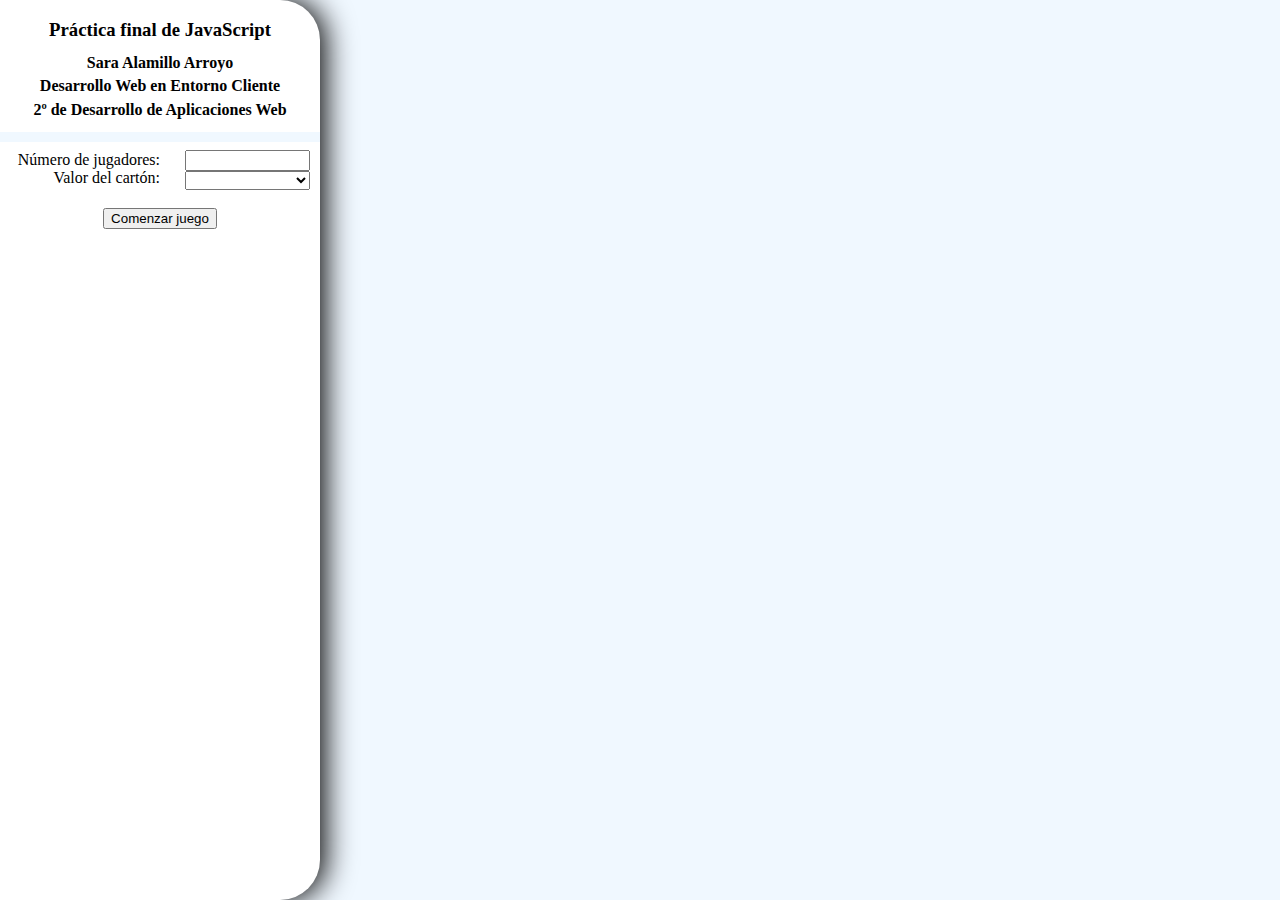
<file: public_html/index.html>
<!DOCTYPE html>
<!-- 
Autor: Alamillo Arroyo, Sara
Fecha creación: 27/01/2015
Última modificación: 06/02/2015
Versión: 1.00
-->
<html>
    <head>
        <title>Bingo - Sara Alamillo Arroyo</title>
        <meta charset="UTF-8">
        <meta name="viewport" content="width=device-width, initial-scale=1.0">
        <script src="jquery.js" type="text/javascript"></script>
        <link href="estiloIndex.css" rel="stylesheet" type="text/css"/>
        <script src="funciones.js" type="text/javascript"></script>
    </head>
    <body>
        <div id="ladoIzquierdo">
            <div id="informacion">
                <h3>Práctica final de JavaScript </h3>
                <h4>Sara Alamillo Arroyo </h4>
                <h4>Desarrollo Web en Entorno Cliente </h4>
                <h4>2º de Desarrollo de Aplicaciones Web </h4>
            </div>
            <hr />
            <div id="tabla">
                <div>
                    <div id="columna">
                        Número de jugadores:<br />
                        Valor del cartón: 
                    </div>
                    <div id="columna">
                        <input type="text" id="numJugadores" onchange="validarJugadores()" /><br />
                        <select id="valCarton" onchange="validarValor()">
                            <option value="" selected="selected"></option>
                            <option value="1">1 €</option>
                            <option value="2">2 €</option>
                            <option value="3">3 €</option>
                            <option value="4">4 €</option>
                            <option value="5">5 €</option>
                        </select>
                    </div>
                </div>
                <br />
                <div>
                    <input type="submit" value="Comenzar juego" id="bEnviar" onclick="iniciarBingo()" />
                </div>
            </div>
        </div>
        <div id="ladoDerecho"></div>
    </body>
</html>
</file>
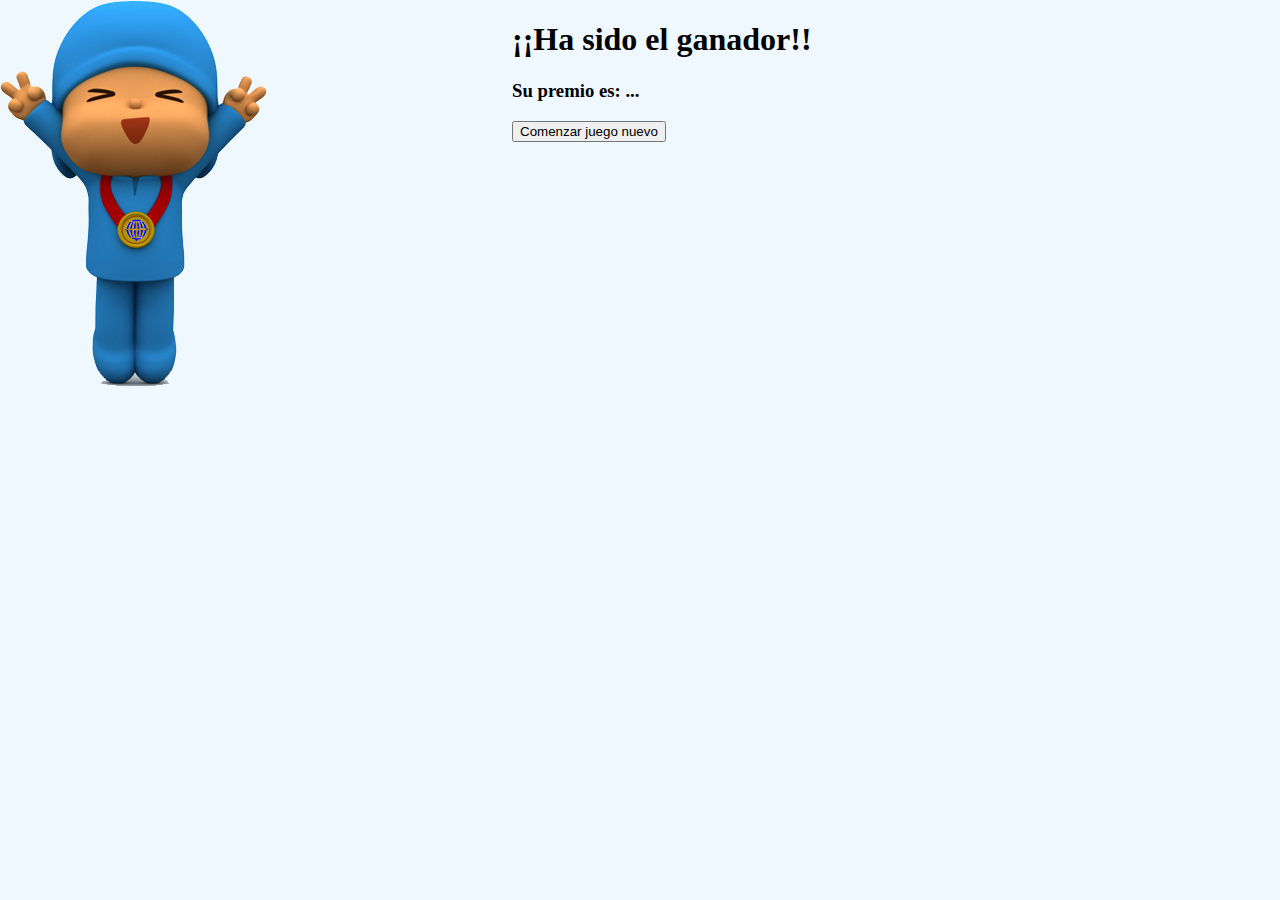
<file: public_html/bingoCorrecto.html>
<!DOCTYPE html>
<!-- 
Autor: Alamillo Arroyo, Sara
Fecha creación: 11/02/2015
Última modificación: 11/02/2015
Versión: 1.00
-->
<html>
    <head>
        <title>Bingo Correcto</title>
        <meta charset="UTF-8">
        <meta name="viewport" content="width=device-width, initial-scale=1.0">
        <link href="estiloVentanas.css" rel="stylesheet" type="text/css"/>
    </head>
    <body>

        <div id="ladoIzquierdo">
            <img src="img/ganador.png" />
        </div>
        <div id="ladoDerecho">
            <h1>¡¡Ha sido el ganador!!</h1>
            <h3>Su premio es: <span id="premio">...</span></h3>
            <button onclick="window.opener.location.reload();
                    window.close();">Comenzar juego nuevo</button>
        </div>
    </body>
</html>
</file>
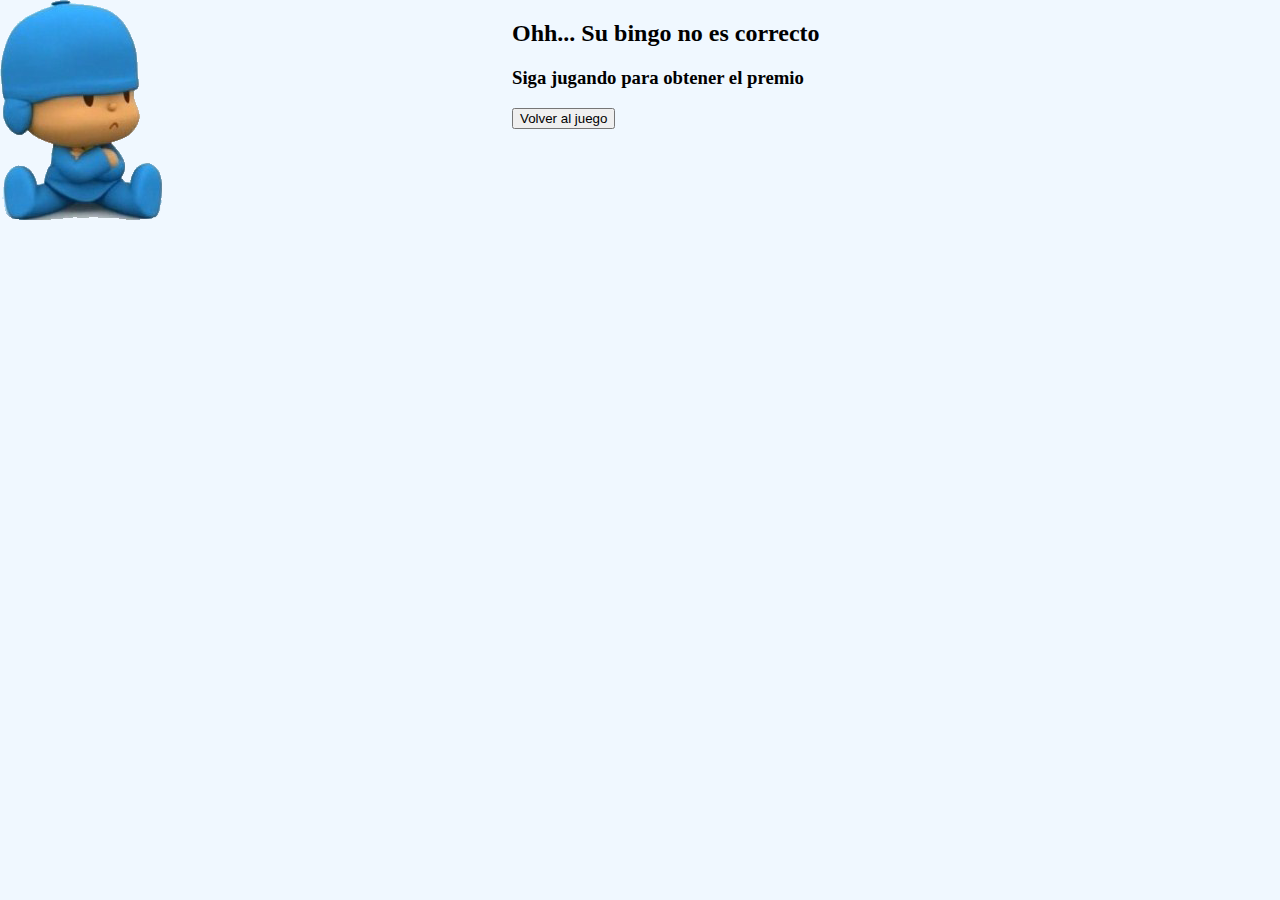
<file: public_html/bingoIncorrecto.html>
<!DOCTYPE html>
<!-- 
Autor: Alamillo Arroyo, Sara
Fecha creación: 11/02/2015
Última modificación: 11/02/2015
Versión: 1.00
-->
<html>
    <head>
        <title>Bingo Incorrecto</title>
        <meta charset="UTF-8">
        <meta name="viewport" content="width=device-width, initial-scale=1.0">
        <link href="estiloVentanas.css" rel="stylesheet" type="text/css"/>
    </head>
    <body>
        <div id="ladoIzquierdo">
            <img src="img/perdedor.png" alt=""/>
        </div>
        <div id="ladoDerecho">
            <h2>Ohh... Su bingo no es correcto</h2>
            <h3>Siga jugando para obtener el premio</h3>
            <button onclick="window.opener.comenzarJuego();
                    window.close();">Volver al juego</button>
        </div>
    </body>
</html>
</file>
<file: public_html/estiloIndex.css>
/*********************************
 Autor: Alamillo Arroyo, Sara
 Fecha creación: 28/01/2015
 Última modificación: 12/02/2015
 Versión: 1.00
 *********************************/
html, body {
    height: 100%;
    margin: 0;
    padding: 0;
    background-color:aliceblue;
}
#ladoIzquierdo {
    float: left;
    width: 25%;
    height: 100%;
    margin: 0 auto;
    box-shadow:5px 0px 30px black;
    border-bottom-right-radius: 40px;
    border-top-right-radius: 40px;
    background-color: white;
}
#ladoDerecho {
    float: left;    
    width: 75%;
    height: 100%;
}
#boton {
    margin: auto;
    width: 100px;
    height: 100px;
    border-radius: 50px;
}
#boton button {
    background-color: #090fe2;
    border-color:white;
    border-style:dotted;
    color: white;
    font-size: 25px;
}
#boton button:hover {
    border-color:#000033
}
#boton button:active {
    border-color: white;
    border-radius: 50%;
    outline: none;
    font-size: 50px;
}

#ladoIzquierdo input[type="text"] {
    padding-left: 5px;
    box-sizing: border-box;
    width: 125px;
}
#ladoIzquierdo select {
    width: 125px;
}
#tabla{
    margin: auto;
    display: table;
    text-align: center;
}
#columna{
    text-align: right;
    display: table-cell;
    width: 150px;
}
#informacion {
    text-align: center;
}
h4 {
    line-height: 2px;
}
hr {
    height: 10px;
    background-color:aliceblue;
    border: none;
}
#carton {
    width: 75%;
    margin: auto;
    background-color: #090fe2;
    border-radius: 30px;
}
#carton td {
    border-radius: 30px;
    background-repeat: no-repeat;
    background-position: center;
    height: 100px;
    width: 50px;
    text-align: center;
    font-size:xx-large;
}
.numero {
    background-color: white;
    color: #090fe2;
}
.numOculto {
    background-color: white;
    background-image: url('img/bombo.png');
}
.marcado {
    background-color: red;
    color: white;
}
#bombo {
    background-color: #090fe2;
    color: white;
    margin: auto;
    height: 60px;
    width: 60px;
    border-radius: 50px;
    text-align: center;
    font-size: 50px;
    padding: auto;
}
</file>
<file: public_html/estiloVentanas.css>
/*********************************
 Autor: Alamillo Arroyo, Sara
 Fecha creación: 11/02/2015
 Última modificación: 11/02/2015
 Versión: 1.00
 *********************************/

html, body {
    height: 100%;
    margin: 0;
    padding: 0;
    background-color:aliceblue;
}
#ladoIzquierdo {
    float: left;
    width: 40%;
    height: 100%;
}
#ladoDerecho {
    margin: auto;
    float: left;    
    width: 60%;
    height: 100%;
}
</file>
